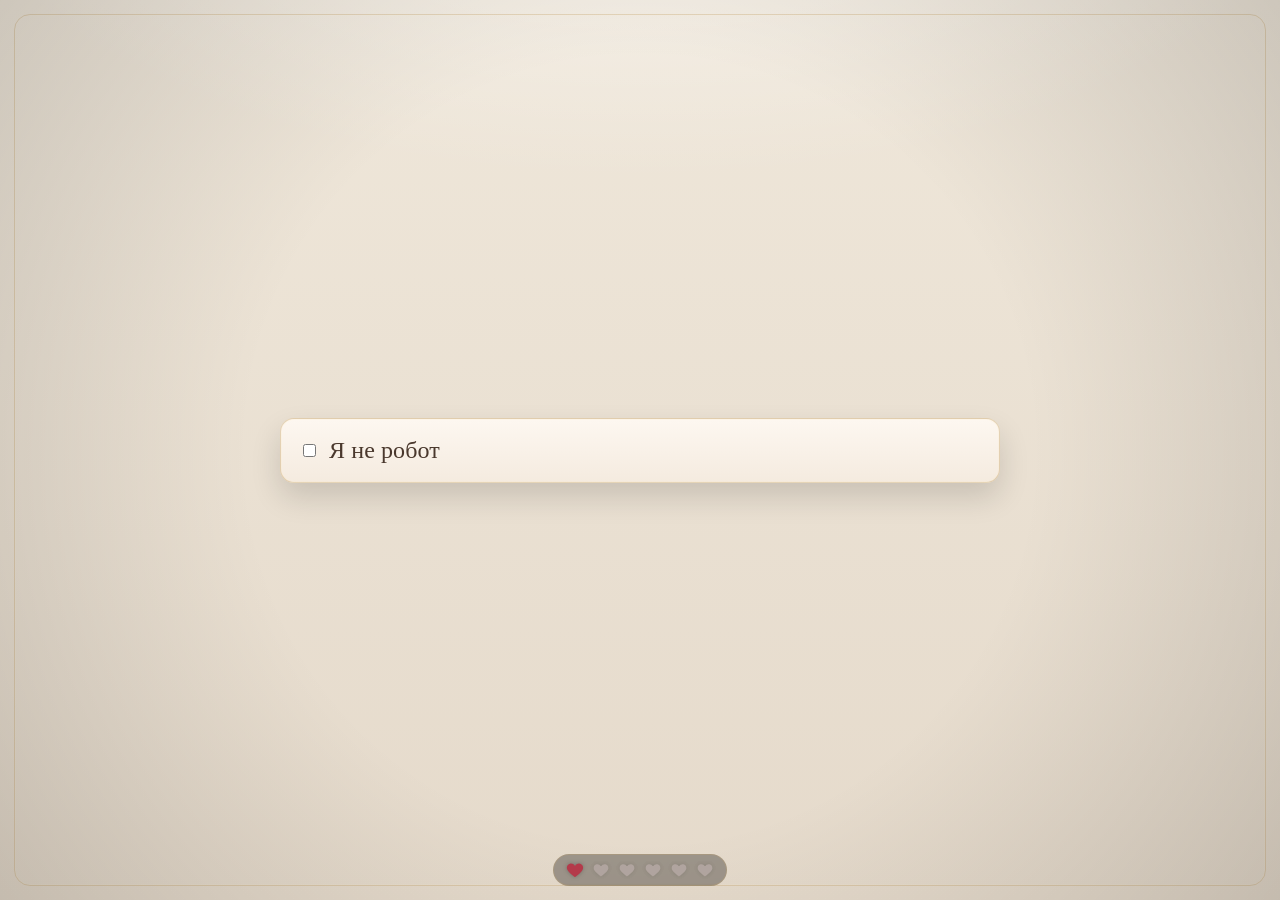
<file: index.html>
<!doctype html>
<html lang="ru">
<head>
    <meta charset="UTF-8" />
    <meta name="viewport" content="width=device-width, initial-scale=1.0" />
    <title>Marisha_Love</title>
    <link rel="stylesheet" href="style.css" />
</head>
<body>
    <!-- Прогресс -->
    <div id="progress" aria-label="Прогресс"></div>

    <!-- Назад -->
    <button id="backBtn" class="back-btn" hidden>шаг назад — два вперёд</button>

    <!-- ЭКРАН 0: CAPTCHA -->
    <section class="screen active theme-light-beige" id="screen-0">
        <div class="captcha-wrap">
            <div class="captcha-card">
                <label class="captcha-checkbox">
                    <input type="checkbox" id="captcha-check" />
                    <span>Я не робот</span>
                </label>

                <div id="captcha-panel" class="captcha-panel hidden" aria-live="polite">
                    <div class="captcha-title">Кто из них счастлив?</div>
                    <div id="captcha-grid" class="captcha-grid"></div>
                    <button id="captcha-confirm" class="btn btn-neutral">Подтвердить</button>
                    <div id="captcha-msg" class="captcha-msg"></div>
                </div>
            </div>
        </div>
    </section>

    <!-- ЭКРАН 1: Вопрос -->
    <section class="screen theme-light-pink" id="screen-1">
        <div class="question-wrap">
            <h1 class="main-question">Будешь ли ты моей валентинкой?</h1>
            <div class="question-buttons">
                <button id="btn-yes" class="btn btn-yes">Да</button>
                <button id="btn-no" class="btn btn-no">Нет</button>
            </div>
            <canvas id="balloonsCanvas" class="balloons-canvas"></canvas>
        </div>
    </section>

    <!-- ЭКРАН 2: Письмо -->
    <section class="screen theme-light-beige" id="screen-2">
        <div class="letter-wrap">
            <div id="envelope" class="envelope pulse stage-closed" role="button" tabindex="0" aria-label="Открыть конверт">
                <div class="envelope-back"></div>
                <div class="envelope-pocket"></div>
                <div class="envelope-flap"></div>

                <div id="letter" class="letter" aria-label="Письмо">
                    <div class="letter-grab" id="letterGrab" title="Потяни вверх, чтобы достать письмо">⋮⋮⋮</div>
                    <div class="letter-inner">
                        <p class="poem-text">
                            Прекрасен был тот милый вечер
                            Когда в объятьях под луною
                            Мы репетировали танец
                            И любовался я тобою!
                            
                            Я очарован безмятежно
                            Не вижу я всего вокруг
                            Лишь на тебя смотрю я нежно
                            А в голове гудит "Я просто друг"

                            Сейчас, сквозь время и любовь
                            В груди всё щимет постоянно
                            И понимаю я что кровь
                            К тебе стримтся покоянно

                        </p>
                    </div>
                </div>
            </div>

            <div id="letterHint" class="letter-hint">Открой конверт, затем потяни лист вверх</div>
            <button id="btn-letter-next" class="btn btn-neutral" disabled>Дальше</button>
        </div>
    </section>

    <!-- ЭКРАН 3: Match-3 -->
    <section class="screen theme-dark-green" id="screen-3">
        <div id="game-screen" class="game-screen">
            <!-- cinematic layers -->
            <div class="candle-glow left" aria-hidden="true"></div>
            <div class="candle-glow right" aria-hidden="true"></div>
            <div class="dust-layer" aria-hidden="true"></div>

            <div class="game-ui game-top oldmoney-panel">
                <span id="moves">Ходы: 30</span>
            </div>

            <div class="game-board-shell">
                <div class="wood-frame">
                    <div class="brass-corner tl"></div>
                    <div class="brass-corner tr"></div>
                    <div class="brass-corner bl"></div>
                    <div class="brass-corner br"></div>

                    <canvas id="gameCanvas"></canvas>
                    <div class="grain-overlay"></div>
                </div>
            </div>

            <div class="game-ui game-bottom oldmoney-panel">
                <span id="score">Красные сердца: 0 / 30</span>
                <button id="restart" class="btn btn-neutral">Перезапуск</button>
            </div>

            <div id="overlay" class="overlay" hidden></div>
        </div>
    </section>

    <!-- ЭКРАН 4: Мероприятия -->
    <section class="screen theme-light-beige" id="screen-4">
        <div class="events-wrap">
            <h2 class="events-date">Расписание 14.02</h2>

            <div class="cards-col">
                <article class="flip-card" tabindex="0">
                    <div class="flip-card-inner">
                        <div class="flip-card-front">Интрига</div>
                        <div class="flip-card-back">
                            <h3>Сюрприз</h3>
                            <p><strong>Время:</strong> 14:00</p>
                            <p>Запечатлим нечто невероятное</p>
                        </div>
                    </div>
                </article>

                <article class="flip-card" tabindex="0">
                    <div class="flip-card-inner">
                        <div class="flip-card-front">Что-то новое</div>
                        <div class="flip-card-back">
                            <h3>Выпустим пар</h3>
                            <p><strong>Время:</strong> 17:00</p>
                            <p>Всё бывает в первый раз, почему бы не разделить и этот вместе?</p>
                        </div>
                    </div>
                </article>

                <article class="flip-card" tabindex="0">
                    <div class="flip-card-inner">
                        <div class="flip-card-front">Ужин</div>
                        <div class="flip-card-back">
                            <h3>Романтический вечер</h3>
                            <p><strong>Время:</strong> 20:00</p>
                            <p>Уютный вечер вместе, немного воздуха, света и тепла.</p>
                        </div>
                    </div>
                </article>
            </div>

            <div class="events-actions">
                <button id="btn-events-next" class="btn btn-neutral">Дальше</button>
            </div>
        </div>
    </section>

    <!-- ЭКРАН 5: Финал -->
    <section class="screen theme-dark-blue" id="screen-5">
        <canvas id="finalCanvas"></canvas>
        <div id="finalText">Я тебя безгранично люблю!</div>
    </section>

    <script src="audio.js"></script>
    <script src="match3.js"></script>
    <script src="app.js"></script>
</body>
</html>
</file>
<file: style.css>
:root {
    /* Old-money palette */
    --om-ink: #1b1a18;
    --om-ivory: #f6f1e8;
    --om-champagne: #eadfcf;
    --om-beige: #e7ddd0;
    --om-taupe: #b9aa98;
    --om-walnut: #5a4130;
    --om-brown: #3e2f24;
    --om-gold: #c5a36a;
    --om-gold-soft: #d8be8e;
    --om-forest: #223b31;
    --om-deepgreen: #1c3229;
    --om-petrol: #22333b;
    --om-navy: #24344a;
    --om-bordeaux: #6e1f2b;
    --yes: #2f6a47;
    --no: #8c2f2f;
    --neutral: #5d4739;
}

/* Base */
* {
    box-sizing: border-box;
}

html, body {
    margin: 0;
    padding: 0;
    width: 100%;
    height: 100%;
    overflow: hidden;
    background: var(--om-ink);
}

/* refined typography */
body {
    color: #2e241d;
    font-family: "Georgia", "Times New Roman", "Palatino Linotype", serif;
    letter-spacing: .1px;
    text-rendering: optimizeLegibility;
    -webkit-font-smoothing: antialiased;
}

/* Screen switching */
.screen {
    pointer-events: none;
}

    .screen.active {
        pointer-events: auto;
    }

.screen {
    width: 100vw;
    height: 100vh;
    display: none;
    align-items: center;
    justify-content: center;
    position: relative;
    padding: 22px;
    overflow: hidden;
}

    .screen.active {
        display: flex;
    }

.theme-light-beige {
    background: radial-gradient(1200px 600px at 50% -20%, rgba(255,255,255,.55), rgba(255,255,255,0) 60%), linear-gradient(180deg, #efe7da 0%, #e5dacb 100%);
}

.theme-light-pink {
    background: radial-gradient(900px 500px at 20% -10%, rgba(255,255,255,.5), rgba(255,255,255,0) 60%), linear-gradient(180deg, #efe2dd 0%, #e8d7d0 100%);
}

.theme-dark-green {
    background: radial-gradient(1200px 600px at 50% -10%, rgba(255,225,165,.08), rgba(255,225,165,0) 60%), radial-gradient(800px 400px at 80% 120%, rgba(255,208,140,.06), rgba(255,208,140,0) 65%), #1f3a2e;
    color: var(--om-champagne);
}

.theme-dark-blue {
    background: radial-gradient(1200px 700px at 50% -20%, rgba(255,220,150,.07), rgba(255,220,150,0) 65%), linear-gradient(180deg, #1f2e48 0%, #1a273c 100%);
    color: var(--om-champagne);
}

/* Decorative frame overlay for non-game screens */
#screen-0::before, #screen-1::before, #screen-2::before, #screen-4::before, #screen-5::before {
    content: "";
    position: absolute;
    inset: 14px;
    border: 1px solid rgba(197,163,106,.35);
    box-shadow: 0 0 0 1px rgba(255,235,200,.08) inset;
    border-radius: 16px;
    pointer-events: none;
}

#screen-0::after, #screen-1::after, #screen-2::after, #screen-4::after, #screen-5::after {
    content: "";
    position: absolute;
    inset: 0;
    pointer-events: none;
    background: radial-gradient(circle at center, rgba(0,0,0,0) 50%, rgba(0,0,0,.14) 100%);
}

/* Buttons */
.btn {
    border: 1px solid rgba(215,178,116,.42);
    border-radius: 14px;
    padding: 12px 22px;
    cursor: pointer;
    font-size: 16px;
    color: #f6ede0;
    background: linear-gradient(180deg, #6b5444, #4d3c31);
    box-shadow: 0 6px 14px rgba(0,0,0,.18), 0 0 0 1px rgba(255,230,180,.08) inset;
    font-family: "Georgia", "Times New Roman", serif;
    letter-spacing: .25px;
}

    .btn:hover {
        transform: translateY(-1px);
    }

    .btn:active {
        transform: translateY(0);
    }

    .btn:disabled {
        opacity: .5;
        cursor: not-allowed;
    }

.btn-yes {
    background: linear-gradient(180deg, #3d7d5a, #2f6248);
}

.btn-no {
    background: linear-gradient(180deg, #9a3f3f, #7c3232);
}

.btn-neutral {
    background: linear-gradient(180deg, #6f5746, #4f3e33);
}

/* Back button */
.back-btn {
    position: fixed;
    left: 16px;
    top: 16px;
    z-index: 1500;
    background: linear-gradient(180deg, rgba(50,38,28,.92), rgba(33,25,18,.92));
    color: #efe3d2;
    border: 1px solid rgba(208,170,109,.45);
    border-radius: 12px;
    padding: 8px 12px;
    cursor: pointer;
    font-family: "Georgia", "Times New Roman", serif;
    letter-spacing: .2px;
    box-shadow: 0 6px 14px rgba(0,0,0,.22);
}

/* Progress */
#progress {
    position: fixed;
    bottom: 14px;
    left: 50%;
    transform: translateX(-50%);
    z-index: 1400;
    display: flex;
    gap: 8px;
    pointer-events: none;
    padding: 6px 12px;
    border-radius: 999px;
    background: rgba(20,16,13,.34);
    border: 1px solid rgba(197,163,106,.28);
    backdrop-filter: blur(1px);
}

.progress-heart {
    width: 18px;
    height: 18px;
    opacity: .45;
    transform: scale(.95);
    transition: .25s ease;
    filter: drop-shadow(0 0 2px rgba(0,0,0,.25));
}

    .progress-heart.active {
        opacity: 1;
        transform: scale(1.05);
    }

/* ======================
   SCREEN 0 CAPTCHA
====================== */
.captcha-wrap {
    width: min(92vw, 720px);
}

.captcha-card {
    background: linear-gradient(180deg, rgba(253,248,241,.96), rgba(244,235,223,.96));
    border: 1px solid rgba(197,163,106,.42);
    border-radius: 14px;
    padding: 18px;
    box-shadow: 0 14px 30px rgba(0,0,0,.14), 0 0 0 1px rgba(255,230,185,.14) inset;
}

.captcha-checkbox {
    display: inline-flex;
    align-items: center;
    gap: 10px;
    font-size: clamp(18px, 2.2vw, 24px);
    color: #4a382d;
}

.captcha-panel.hidden {
    display: none;
}

.captcha-panel {
    margin-top: 14px;
    animation: fadeIn .35s ease;
    background: rgba(255,255,255,.42);
    border: 1px solid rgba(197,163,106,.22);
    border-radius: 12px;
    padding: 12px;
}

.captcha-title {
    font-size: clamp(18px, 2.2vw, 24px);
    margin-bottom: 10px;
    color: #4a382d;
    font-weight: 600;
    letter-spacing: .2px;
}

.captcha-grid {
    display: grid;
    grid-template-columns: repeat(3, 1fr);
    gap: 8px;
    margin-bottom: 10px;
}

.captcha-item {
    position: relative;
    aspect-ratio: 1 / 1;
    border: 2px solid transparent;
    border-radius: 8px;
    overflow: hidden;
    cursor: pointer;
}

    .captcha-item img {
        width: 100%;
        height: 100%;
        object-fit: cover;
        display: block;
    }

    .captcha-item.selected {
        border-color: #3f6b4f;
        box-shadow: 0 0 0 2px rgba(63,107,79,.25) inset;
    }

        .captcha-item.selected::after {
            content: "✓";
            position: absolute;
            right: 6px;
            top: 4px;
            color: #fff;
            background: rgba(47,98,72,.95);
            border-radius: 999px;
            width: 22px;
            height: 22px;
            display: grid;
            place-items: center;
            font-weight: 700;
        }

.captcha-msg {
    min-height: 22px;
    margin-top: 8px;
    color: #7a2f2f;
    font-size: 17px;
}

/* ======================
   SCREEN 1 QUESTION
====================== */
.question-wrap {
    width: min(92vw, 980px);
    text-align: center;
    position: relative;
    z-index: 2;
    padding: 24px;
    border-radius: 16px;
    background: linear-gradient(180deg, rgba(250,241,229,.45), rgba(235,222,207,.35));
    border: 1px solid rgba(197,163,106,.30);
    box-shadow: 0 12px 28px rgba(0,0,0,.10);
}

.main-question {
    margin: 0 0 22px 0;
    font-size: clamp(30px, 5vw, 62px);
    color: #3f2f28;
    line-height: 1.08;
    font-weight: 600;
    letter-spacing: .2px;
    text-shadow: 0 1px 0 rgba(255,255,255,.25);
}

.question-buttons {
    display: flex;
    gap: 14px;
    justify-content: center;
    align-items: center;
}

    .question-buttons .btn {
        width: 150px;
        height: 58px;
        font-size: 24px;
        font-weight: 600;
    }

/* no button */
#btn-no {
    position: fixed;
    z-index: 1200;
    will-change: transform, left, top;
    transition: left 140ms cubic-bezier(.2,.9,.15,1), top 140ms cubic-bezier(.2,.9,.15,1), transform 120ms ease;
}

    #btn-no.evading {
        transform: scale(1.04);
    }

.balloons-canvas {
    position: fixed;
    inset: 0;
    pointer-events: none;
    display: none;
    z-index: 1300;
}

/* ======================
   SCREEN 2 LETTER
====================== */
.letter-wrap {
    display: grid;
    gap: 14px;
    justify-items: center;
    width: 100%;
    height: 100%;
    align-content: center;
    z-index: 2;
}

.envelope {
    --env-w: min(96vw, 900px);
    --env-h: min(72vw, 560px);
    width: var(--env-w);
    height: var(--env-h);
    position: relative;
    transform-origin: center;
    perspective: 1200px;
    user-select: none;
}

    .envelope.pulse {
        animation: pulseGrow 2.2s ease-in-out infinite;
    }

.envelope-back {
    position: absolute;
    inset: 0;
    background: #fff6ef;
    border: 2px solid #c6b09b;
    border-radius: 14px;
    box-shadow: 0 8px 20px rgba(0,0,0,.12);
}

.envelope-pocket {
    position: absolute;
    left: 0;
    right: 0;
    bottom: 0;
    height: 62%;
    background: linear-gradient(180deg, #f4e3d5 0%, #ead5c3 100%);
    clip-path: polygon(0 0, 50% 65%, 100% 0, 100% 100%, 0 100%);
    border-bottom-left-radius: 14px;
    border-bottom-right-radius: 14px;
    z-index: 5;
}

.envelope-flap {
    position: absolute;
    left: 0;
    right: 0;
    top: 0;
    height: 54%;
    background: #edd8c7;
    clip-path: polygon(0 0, 100% 0, 50% 100%);
    transform-origin: top center;
    transition: transform .75s cubic-bezier(.22,.8,.2,1);
    border-top-left-radius: 14px;
    border-top-right-radius: 14px;
    z-index: 7;
    box-shadow: 0 4px 10px rgba(0,0,0,.08);
}

.letter {
    position: absolute;
    left: 6%;
    right: 6%;
    height: 74%;
    top: 34%;
    background: #fffaf5;
    border: 1px solid #dcc8b7;
    border-radius: 10px;
    transform: translateY(0);
    transition: box-shadow .25s ease;
    overflow: hidden;
    z-index: 4;
    touch-action: none;
}

    .letter::before {
        content: "";
        position: absolute;
        inset: 0;
        background: linear-gradient(180deg, rgba(255,255,255,.22), rgba(255,255,255,.10)), repeating-linear-gradient(0deg, rgba(0,0,0,.012) 0 1px, transparent 1px 24px);
        pointer-events: none;
        transition: opacity .25s ease;
        opacity: 1;
    }
/* После полного извлечения убираем "вуаль" с листа */
.envelope.stage-extracted .letter::before {
    opacity: 0;
}

.letter-grab {
    position: absolute;
    top: 8px;
    left: 50%;
    transform: translateX(-50%);
    font-size: 20px;
    letter-spacing: 2px;
    color: #8d6f58;
    background: rgba(255,255,255,.8);
    border: 1px solid #d4bda8;
    border-radius: 999px;
    padding: 2px 10px;
    z-index: 3;
    cursor: grab;
}

.letter.dragging .letter-grab {
    cursor: grabbing;
}

.letter-inner {
    padding: 44px 18px 18px;
    opacity: 0;
    transition: opacity .35s ease;
}

.poem-text {
    margin: 0;
    white-space: pre-wrap;
    line-height: 1.45;
    font-size: clamp(10px, 1.3vw, 17px);
    color: #3f2e24;
    font-family: "Palatino Linotype", "Book Antiqua", "Georgia", serif;
    letter-spacing: .15px;
}

.envelope.stage-open .envelope-flap {
    transform: rotateX(168deg);
}

.envelope.stage-open .letter {
    box-shadow: 0 12px 24px rgba(0,0,0,.15);
}

.envelope.stage-extracted .letter {
    z-index: 10;
}

.envelope.stage-extracted .letter-inner {
    opacity: 1;
}

.envelope.stage-extracted .letter-grab {
    opacity: 0;
    pointer-events: none;
}

.letter-hint {
    min-height: 22px;
    color: #5d4737;
    font-size: 16px;
    letter-spacing: .2px;
}

/* ======================
   SCREEN 3 GAME
====================== */
#screen-3::after {
    content: "";
    position: absolute;
    inset: 0;
    pointer-events: none;
    background: radial-gradient(circle at center, rgba(0,0,0,0) 45%, rgba(0,0,0,.28) 100%);
    z-index: 1;
}

.game-screen {
    position: relative;
    z-index: 2;
    width: 100%;
    height: 100%;
    display: grid;
    grid-template-rows: auto 1fr auto;
    align-items: center;
    justify-items: center;
    gap: 10px;
}

/* Candle glow */
.candle-glow {
    position: absolute;
    top: 8%;
    width: min(24vw, 280px);
    height: min(60vh, 620px);
    pointer-events: none;
    z-index: 1;
    filter: blur(18px);
    opacity: 0.45;
    mix-blend-mode: screen;
    animation: glowPulse 4.2s ease-in-out infinite;
}

    .candle-glow.left {
        left: 1.5%;
        background: radial-gradient(ellipse at 30% 25%, rgba(255,230,170,.55) 0 22%, rgba(255,208,132,.35) 35%, rgba(255,170,95,0) 72%);
    }

    .candle-glow.right {
        right: 1.5%;
        animation-delay: .8s;
        background: radial-gradient(ellipse at 70% 28%, rgba(255,230,170,.5) 0 20%, rgba(255,208,132,.32) 35%, rgba(255,170,95,0) 72%);
    }

/* Dust */
.dust-layer {
    position: absolute;
    inset: 0;
    pointer-events: none;
    z-index: 2;
    opacity: .28;
    background-image: radial-gradient(circle, rgba(255,234,198,.7) 0.7px, transparent 0.8px), radial-gradient(circle, rgba(255,220,170,.45) 1px, transparent 1.1px);
    background-size: 180px 180px, 260px 260px;
    background-position: 10% 20%, 80% 60%;
    animation: dustFloat 18s linear infinite;
}

    .dust-layer::before,
    .dust-layer::after {
        content: "";
        position: absolute;
        inset: 0;
        pointer-events: none;
        background-image: radial-gradient(circle, rgba(255,240,205,.55) 0.9px, transparent 1px);
        background-size: 210px 210px;
    }

    .dust-layer::before {
        animation: dustFloatSlow 28s linear infinite;
        opacity: .24;
    }

    .dust-layer::after {
        animation: dustFloatFast 14s linear infinite;
        opacity: .20;
    }

.oldmoney-panel {
    width: min(94vw, 760px);
    padding: 12px 16px;
    border-radius: 12px;
    color: #eadcc8;
    font-family: "Georgia", "Times New Roman", serif;
    font-size: clamp(16px, 2.3vw, 28px);
    letter-spacing: .2px;
    background: linear-gradient(180deg, rgba(44,31,23,.95), rgba(30,22,16,.95)), repeating-linear-gradient(90deg, rgba(255,255,255,.02) 0 2px, rgba(0,0,0,0) 2px 8px);
    border: 1px solid rgba(205,166,102,.45);
    box-shadow: 0 10px 24px rgba(0,0,0,.28), 0 0 0 1px rgba(255,225,170,.07) inset;
    backdrop-filter: blur(1px);
}

.game-top, .game-bottom {
    display: flex;
    justify-content: space-between;
    align-items: center;
    gap: 14px;
}

.game-board-shell {
    width: min(94vw, 760px);
    display: grid;
    place-items: center;
    position: relative;
    z-index: 4;
}

.game-top, .game-bottom {
    position: relative;
    z-index: 4;
}

.wood-frame {
    position: relative;
    width: min(94vw, 700px);
    height: min(70vh, 700px);
    padding: clamp(14px, 1.8vw, 20px);
    border-radius: 18px;
    background: linear-gradient(180deg, #5a3d2b 0%, #3f2a1d 100%), repeating-linear-gradient(90deg, rgba(255,255,255,.04) 0 1px, rgba(0,0,0,0) 1px 7px);
    border: 1px solid rgba(165,120,72,.75);
    box-shadow: 0 18px 34px rgba(0,0,0,.35), 0 0 0 2px rgba(255,210,145,.12) inset, 0 0 0 8px rgba(34,24,18,.45) inset;
    overflow: hidden;
}

    .wood-frame::after {
        content: "";
        position: absolute;
        inset: 0;
        pointer-events: none;
        border-radius: 18px;
        background: linear-gradient( 115deg, rgba(255,225,170,0) 0%, rgba(255,225,170,.09) 28%, rgba(255,225,170,0) 52% );
        transform: translateX(-120%);
        animation: frameShine 7.5s ease-in-out infinite;
    }

#gameCanvas {
    position: relative;
    z-index: 2;
    width: 100%;
    height: 100%;
    border-radius: 10px;
    background: radial-gradient(500px 250px at 50% 0%, rgba(255,255,255,.05), rgba(255,255,255,0) 65%), rgba(12, 32, 24, 0.18);
    display: block;
    touch-action: none;
    pointer-events: auto;
}

.grain-overlay {
    pointer-events: none;
    position: absolute;
    inset: 12px;
    z-index: 3;
    border-radius: 10px;
    background-image: radial-gradient(rgba(255,255,255,.04) 0.6px, transparent 0.6px), radial-gradient(rgba(0,0,0,.035) 0.5px, transparent 0.5px);
    background-size: 3px 3px, 4px 4px;
    mix-blend-mode: soft-light;
    opacity: .55;
}

.brass-corner {
    position: absolute;
    width: 34px;
    height: 34px;
    z-index: 4;
    border: 2px solid rgba(205,166,102,.75);
    box-shadow: 0 0 12px rgba(205,166,102,.25), 0 0 0 1px rgba(90,62,24,.55) inset;
}

    .brass-corner.tl {
        top: 8px;
        left: 8px;
        border-right: none;
        border-bottom: none;
        border-top-left-radius: 8px;
    }

    .brass-corner.tr {
        top: 8px;
        right: 8px;
        border-left: none;
        border-bottom: none;
        border-top-right-radius: 8px;
    }

    .brass-corner.bl {
        bottom: 8px;
        left: 8px;
        border-right: none;
        border-top: none;
        border-bottom-left-radius: 8px;
    }

    .brass-corner.br {
        bottom: 8px;
        right: 8px;
        border-left: none;
        border-top: none;
        border-bottom-right-radius: 8px;
    }

#restart {
    background: linear-gradient(180deg, #6f5746, #4f3e33);
    border: 1px solid rgba(208,170,109,.45);
    color: #f3e7d6;
}

.overlay {
    position: fixed;
    inset: 0;
    background: rgba(0,0,0,.62);
    color: #fff;
    display: grid;
    place-items: center;
    text-align: center;
    padding: 20px;
    font-size: clamp(18px, 3.2vw, 32px);
    line-height: 1.4;
    z-index: 20;
}

    .overlay .overlay-inner {
        max-width: 860px;
    }

    .overlay .overlay-btn {
        margin-top: 16px;
    }

#overlay[hidden] {
    display: none !important;
    pointer-events: none !important;
}

.overlay.victory {
    background: radial-gradient(1200px 600px at 20% -10%, rgba(255, 214, 140, 0.18), rgba(255, 214, 140, 0) 60%), radial-gradient(1000px 500px at 90% 0%, rgba(255, 230, 180, 0.12), rgba(255, 230, 180, 0) 60%), linear-gradient(180deg, rgba(10, 20, 16, 0.88), rgba(10, 20, 16, 0.94));
    backdrop-filter: blur(1.5px);
}

.victory-card {
    position: relative;
    width: min(92vw, 760px);
    border-radius: 18px;
    overflow: hidden;
    border: 1px solid rgba(215, 177, 116, 0.45);
    box-shadow: 0 18px 50px rgba(0,0,0,.45), 0 0 0 1px rgba(255, 230, 180, .10) inset;
}

    .victory-card::before {
        content: "";
        position: absolute;
        inset: 0;
        background: linear-gradient(180deg, rgba(20, 38, 31, .98) 0 72%, rgba(47, 32, 23, .98) 72% 100%), repeating-linear-gradient(90deg, rgba(255,255,255,.03) 0 2px, rgba(0,0,0,0) 2px 8px);
        pointer-events: none;
    }

.victory-frame {
    position: absolute;
    inset: 12px;
    border: 1px solid rgba(214, 177, 112, 0.55);
    border-radius: 12px;
    box-shadow: 0 0 0 1px rgba(80, 56, 28, 0.45) inset, 0 0 22px rgba(219, 173, 93, 0.12);
    pointer-events: none;
}

.victory-content {
    position: relative;
    z-index: 2;
    padding: 32px 22px 26px;
    color: #eadfcf;
    text-align: center;
}

.victory-title {
    margin: 0 0 8px;
    font-family: "Georgia", "Times New Roman", serif;
    font-size: clamp(34px, 6vw, 64px);
    letter-spacing: 0.5px;
    color: #f3e6d1;
    text-shadow: 0 2px 8px rgba(0,0,0,.5), 0 0 22px rgba(229, 182, 94, .20);
}

.victory-subtitle {
    margin: 0;
    font-family: "Georgia", "Times New Roman", serif;
    font-size: clamp(15px, 2.3vw, 22px);
    color: #d8c6a9;
    opacity: .96;
}

/* sconces */
.victory-sconce {
    position: absolute;
    top: 18%;
    width: 56px;
    height: 130px;
    z-index: 2;
    opacity: .92;
}

    .victory-sconce.left {
        left: 18px;
    }

    .victory-sconce.right {
        right: 18px;
        transform: scaleX(-1);
    }

    .victory-sconce .arm {
        position: absolute;
        left: 8px;
        top: 46px;
        width: 36px;
        height: 8px;
        background: linear-gradient(180deg, #cda86b, #8f6a3c);
        border-radius: 10px;
    }

    .victory-sconce .base {
        position: absolute;
        left: 0;
        top: 38px;
        width: 16px;
        height: 30px;
        background: linear-gradient(180deg, #d3b277, #8e683b);
        border-radius: 8px;
    }

    .victory-sconce .candle {
        position: absolute;
        left: 36px;
        top: 12px;
        width: 10px;
        height: 40px;
        background: linear-gradient(180deg, #f8f0e4, #d6c6a9);
        border-radius: 4px;
    }

    .victory-sconce .flame {
        position: absolute;
        left: 36px;
        top: 0;
        width: 11px;
        height: 18px;
        border-radius: 50% 50% 48% 48%;
        background: radial-gradient(circle at 50% 30%, #fff6c9 0 28%, #ffc96c 48%, #ff9d3f 80%);
        filter: blur(.15px);
        animation: candleFlicker 1.4s ease-in-out infinite;
        box-shadow: 0 0 10px rgba(255, 203, 120, .8), 0 0 24px rgba(255, 170, 75, .45);
    }

.victory-dust {
    position: absolute;
    inset: 0;
    pointer-events: none;
    background: radial-gradient(circle at 15% 30%, rgba(255,230,190,.12) 0 2px, transparent 3px), radial-gradient(circle at 78% 42%, rgba(255,230,190,.10) 0 1.5px, transparent 2.5px), radial-gradient(circle at 56% 24%, rgba(255,230,190,.09) 0 1.8px, transparent 2.5px), radial-gradient(circle at 34% 66%, rgba(255,230,190,.08) 0 1.4px, transparent 2px);
    animation: dustDrift 8s linear infinite;
}

/* ======================
   SCREEN 4 EVENTS
====================== */
#screen-4 .events-wrap {
    position: relative;
    z-index: 5;
    width: min(95vw, 920px);
    display: grid;
    gap: 14px;
    padding: 16px;
    border-radius: 16px;
    background: linear-gradient(180deg, rgba(249,241,230,.52), rgba(233,221,205,.40));
    border: 1px solid rgba(197,163,106,.28);
    box-shadow: 0 12px 26px rgba(0,0,0,.10);
}

#screen-4 .cards-col,
#screen-4 .events-actions {
    position: relative;
    z-index: 6;
}

.events-date {
    margin: 0;
    text-align: center;
    font-size: clamp(34px, 6vw, 64px);
    color: #4c382b;
    letter-spacing: 1.2px;
    font-weight: 700;
    text-shadow: 0 1px 0 rgba(255,255,255,.3);
}

.cards-col {
    display: grid;
    gap: 12px;
}

.flip-card {
    perspective: 1100px;
    cursor: pointer;
    pointer-events: auto;
}

.flip-card-inner {
    position: relative;
    width: 100%;
    min-height: 134px;
    transform-style: preserve-3d;
    transition: transform .62s cubic-bezier(.2,.8,.2,1);
}

.flip-card.flipped .flip-card-inner {
    transform: rotateY(180deg);
}

.flip-card-front,
.flip-card-back {
    position: absolute;
    inset: 0;
    border-radius: 12px;
    padding: 16px;
    backface-visibility: hidden;
    box-shadow: 0 9px 22px rgba(0,0,0,.14);
    border: 1px solid rgba(197,163,106,.34);
}

.flip-card-front {
    background: linear-gradient(180deg, #f9efe3 0%, #eadbc8 100%);
    color: #4e392b;
    font-size: 30px;
    display: grid;
    place-items: center;
    font-weight: 600;
}

.flip-card-back {
    transform: rotateY(180deg);
    background: linear-gradient(180deg, #fff9f2 0%, #f1e3d2 100%);
    color: #453227;
}

    .flip-card-back h3 {
        margin: 0 0 8px;
    }

.events-actions {
    display: flex;
    justify-content: center;
    margin-top: 10px;
}

#btn-events-next {
    pointer-events: auto;
}

/* ======================
   SCREEN 5 FINAL
====================== */
#finalCanvas {
    width: 100%;
    height: 100%;
}

#finalText {
    position: absolute;
    left: 50%;
    transform: translateX(-50%);
    bottom: 12%;
    text-align: center;
    color: #eadac3;
    font-family: "Georgia", "Times New Roman", serif;
    font-size: clamp(26px, 4.2vw, 52px);
    opacity: 0;
    letter-spacing: .8px;
    transition: opacity 1.4s ease;
    text-shadow: 0 2px 8px rgba(0,0,0,.42), 0 0 20px rgba(197,163,106,.16);
}

/* Keyframes */
@keyframes pulseGrow {
    0%, 100% {
        transform: scale(1);
    }

    50% {
        transform: scale(1.03);
    }
}

@keyframes fadeIn {
    from {
        opacity: 0;
        transform: translateY(6px);
    }

    to {
        opacity: 1;
        transform: translateY(0);
    }
}

@keyframes glowPulse {
    0%, 100% {
        transform: translateY(0) scale(1);
        opacity: .40;
    }

    50% {
        transform: translateY(-4px) scale(1.04);
        opacity: .55;
    }
}

@keyframes dustFloat {
    from {
        transform: translate3d(0,0,0);
    }

    to {
        transform: translate3d(10px,-8px,0);
    }
}

@keyframes dustFloatSlow {
    from {
        transform: translate3d(0,0,0);
    }

    to {
        transform: translate3d(-14px,-10px,0);
    }
}

@keyframes dustFloatFast {
    from {
        transform: translate3d(0,0,0);
    }

    to {
        transform: translate3d(16px,-12px,0);
    }
}

@keyframes frameShine {
    0%, 55%, 100% {
        transform: translateX(-120%);
    }

    70% {
        transform: translateX(120%);
    }
}

@keyframes candleFlicker {
    0%, 100% {
        transform: translateY(0) scale(1);
        opacity: .95;
    }

    50% {
        transform: translateY(-1px) scale(1.05, .94);
        opacity: 1;
    }
}

@keyframes dustDrift {
    from {
        transform: translateX(0) translateY(0);
    }

    to {
        transform: translateX(10px) translateY(-6px);
    }
}
</file>
